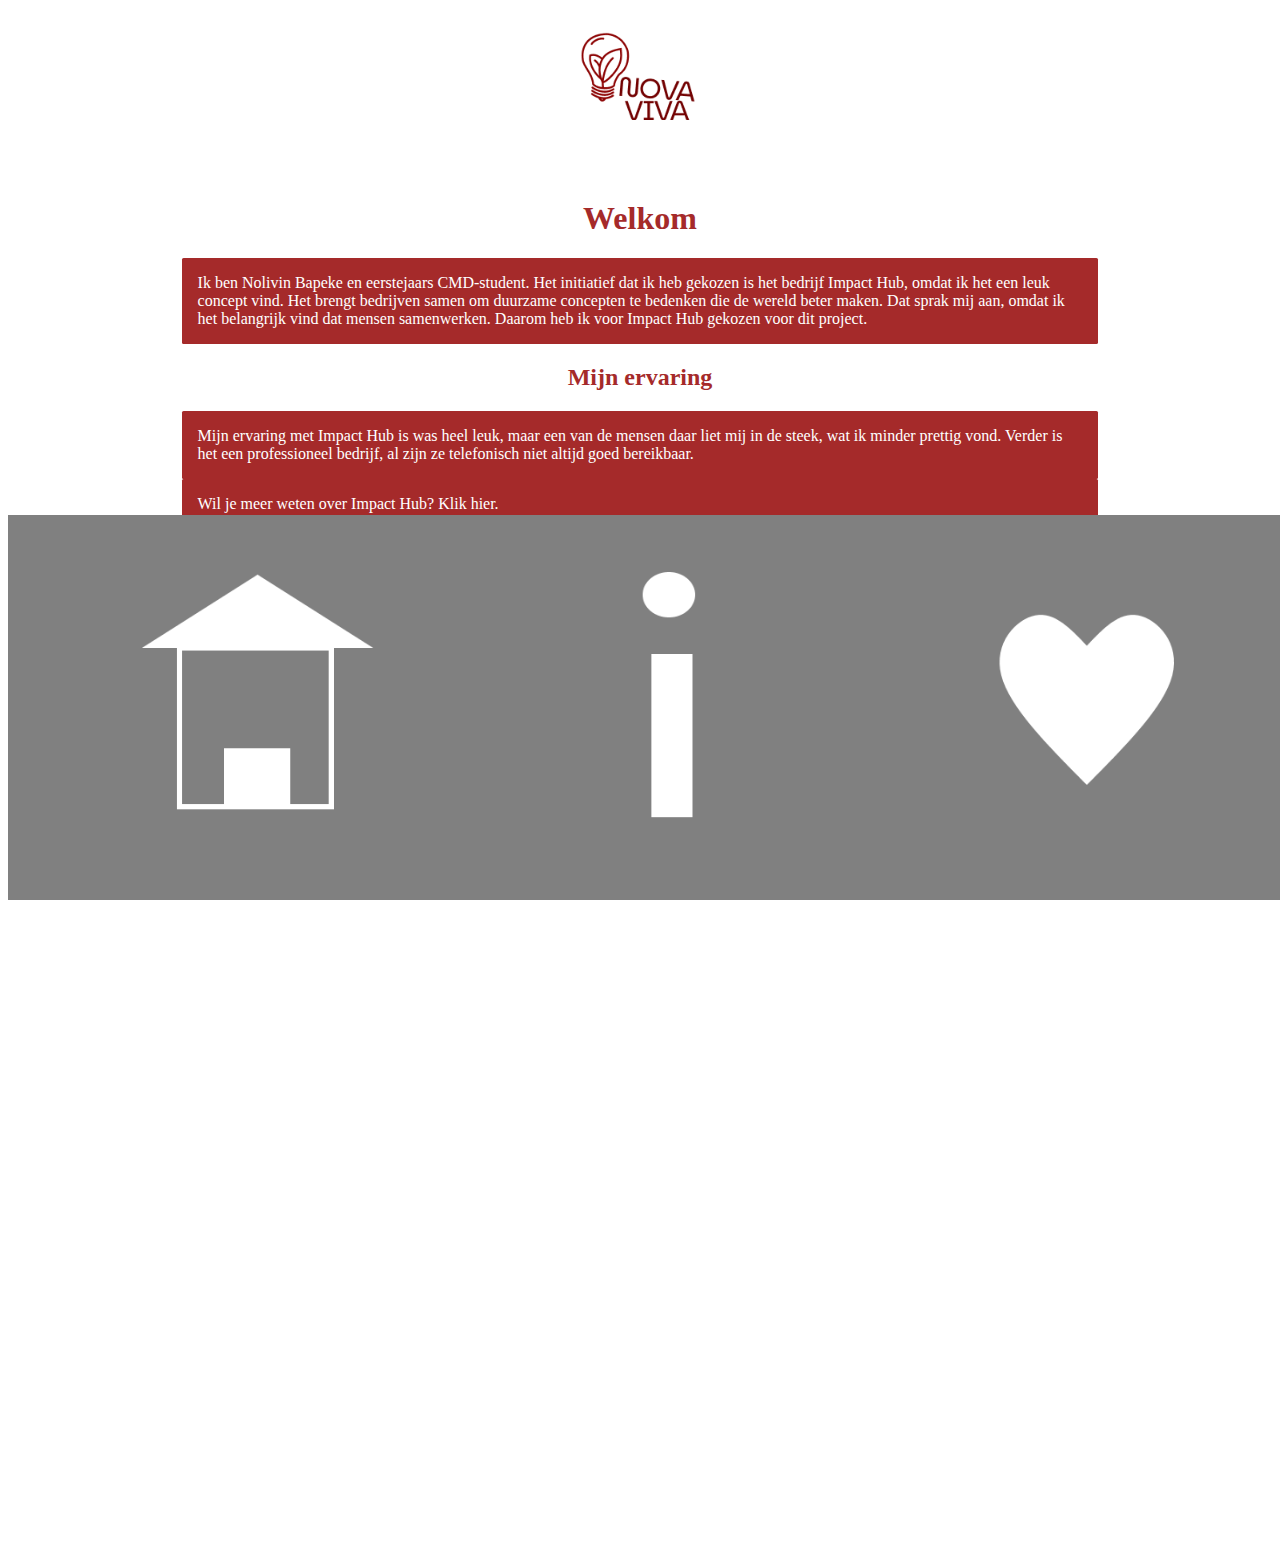
<file: nolivin project duurzaam/nolivin project duurzaam/index.html>
<!DOCTYPE html>
<html lang="en">
<head>
    <meta charset="UTF-8">
    <meta name="viewport" content="width=device-width, initial-scale=1.0">
    <link rel="stylesheet" href="css/style.css">
    <title>Document</title>
</head>

<body>
    <header>
      
        <nav>
            <ul>
                <li><a href="index.html"><img src="content/home butoon.png" alt=""></a></li>
                <li><a href="overhun.html"><img src="content/over hun icon.png" alt=""></a></li>
                <li><a href="favoriete.html"><img src="content/hart.png" alt=""></a></li>
            </ul>
        </nav>
        
    </header>
   

   
   
    <main class="index">
        <img src="content/logo_noli.png" alt="" class="logo">
        
        <section>
            <h1>Welkom</h1>
            <p>Ik ben Nolivin Bapeke en eerstejaars CMD-student. Het initiatief dat ik heb gekozen is het bedrijf Impact Hub, omdat ik het een leuk concept vind. Het brengt bedrijven samen om duurzame concepten te bedenken die de wereld beter maken. Dat sprak mij aan, omdat ik het belangrijk vind dat mensen samenwerken. Daarom heb ik voor Impact Hub gekozen voor dit project.</p>
    
            <h2>Mijn ervaring</h2>
            <p>Mijn ervaring met Impact Hub is was heel leuk, maar een van de mensen daar liet mij in de steek, wat ik minder prettig vond. Verder is het een professioneel bedrijf, al zijn ze telefonisch niet altijd goed bereikbaar.</p>
    
            <p>Wil je meer weten over Impact Hub? Klik hier.</p>
        </section>
    </main>
    
</body>
</html>
</file>
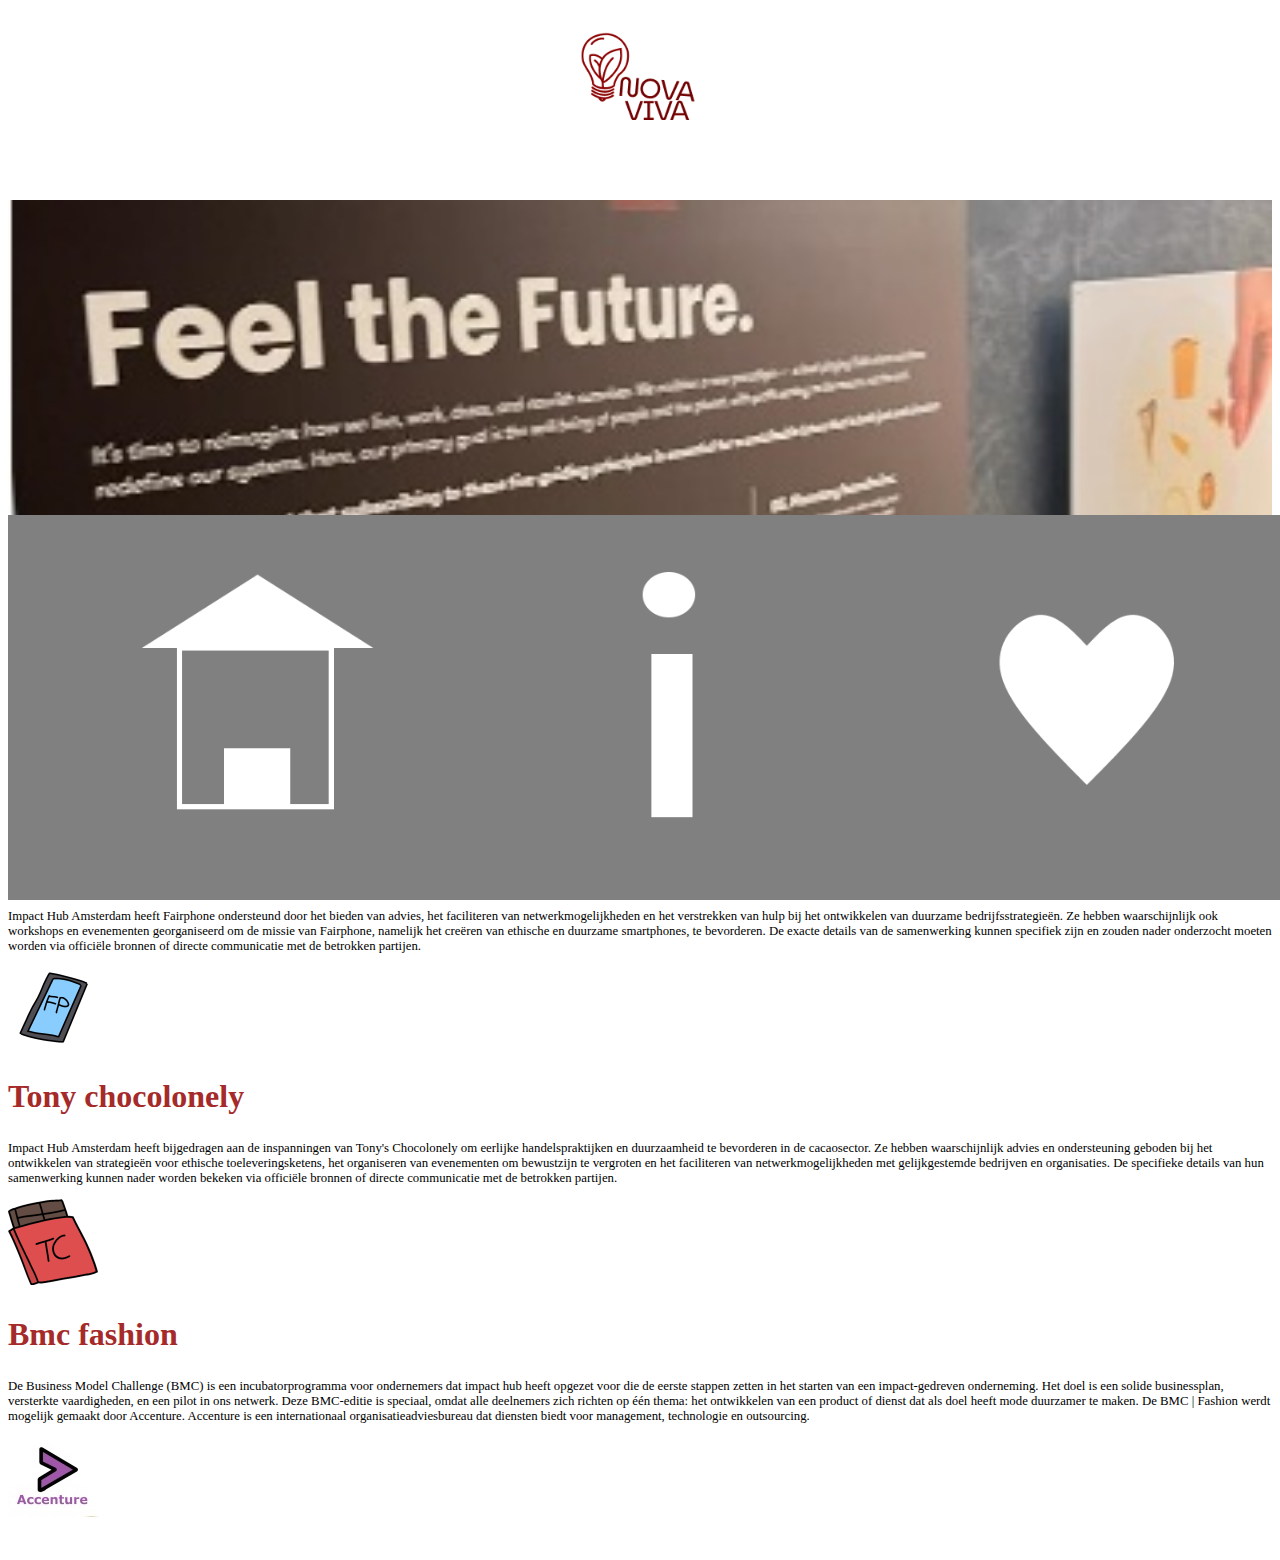
<file: nolivin project duurzaam/nolivin project duurzaam/favoriete.html>
<!DOCTYPE html>
<html lang="nl">

<head>
    <meta charset="UTF-8">
    <meta name="viewport" content="width=device-width, initial-scale=1.0">
    <link rel="stylesheet" href="css/style.css">
    <title>Document</title>
</head>

<body>

    <header>
      
        <nav>
            <ul>
                <li><a href="index.html"><img src="content/home butoon.png" alt=""></a></li>
                <li><a href="overhun.html"><img src="content/over hun icon.png" alt=""></a></li>
                <li><a href="favoriete.html"><img src="content/hart.png" alt=""></a></li>
            </ul>
        </nav>
        
    </header>





    <main class="favoriete">

        <img src="content/logo_noli.png" alt="" class="logo">

        <section>
            <h1> Favoriete projecten </h1>
            <img src="content/banner_avoriete.jpg" alt="banner">
        </section>
        <section>



            <div>
                <h2>Fairphone</h2>

                <p>Impact Hub Amsterdam heeft Fairphone ondersteund door het bieden van advies, het faciliteren van
                    netwerkmogelijkheden en het verstrekken van hulp bij het ontwikkelen van duurzame
                    bedrijfsstrategieën. Ze hebben waarschijnlijk ook workshops en evenementen georganiseerd om de
                    missie van Fairphone, namelijk het creëren van ethische en duurzame smartphones, te bevorderen. De
                    exacte details van de samenwerking kunnen specifiek zijn en zouden nader onderzocht moeten worden
                    via officiële bronnen of directe communicatie met de betrokken partijen.</p>
<img src="content/fair_logo.png" alt="fair">
            </div>
           
        </section>

        <section>
            <div>
                <h2>Tony chocolonely</h2>
                <p>Impact Hub Amsterdam heeft bijgedragen aan de inspanningen van Tony's Chocolonely om eerlijke
                    handelspraktijken en duurzaamheid te bevorderen in de cacaosector.
                    Ze hebben waarschijnlijk advies en ondersteuning geboden bij het ontwikkelen van strategieën voor
                    ethische toeleveringsketens, het organiseren van evenementen om bewustzijn te vergroten en het
                    faciliteren van netwerkmogelijkheden met gelijkgestemde bedrijven en organisaties.
                    De specifieke details van hun samenwerking kunnen nader worden bekeken via officiële bronnen of
                    directe communicatie met de betrokken partijen.
                </p>

 <img src="content/tony_logo.png" alt="tony">           
                 
            </div>
           

        </section>

        <section>
            <div>
                <h2>Bmc fashion </h2>
                <p> De Business Model Challenge (BMC) is een incubatorprogramma voor ondernemers dat impact hub heeft
                    opgezet voor die de eerste stappen zetten in het starten van een impact-gedreven onderneming. Het
                    doel is een solide businessplan, versterkte vaardigheden, en een pilot in ons netwerk. Deze
                    BMC-editie is speciaal, omdat alle deelnemers zich richten op één thema: het ontwikkelen van een
                    product of dienst dat als doel heeft mode duurzamer te maken. De BMC | Fashion werdt mogelijk
                    gemaakt door Accenture. Accenture is een internationaal organisatieadviesbureau dat diensten biedt
                    voor management, technologie en outsourcing.</p>
    <img src="content/fashion_logo.jpg" alt="fashion">
                </div>
           
        </section>




    </main>

</body>

</html>
</file>
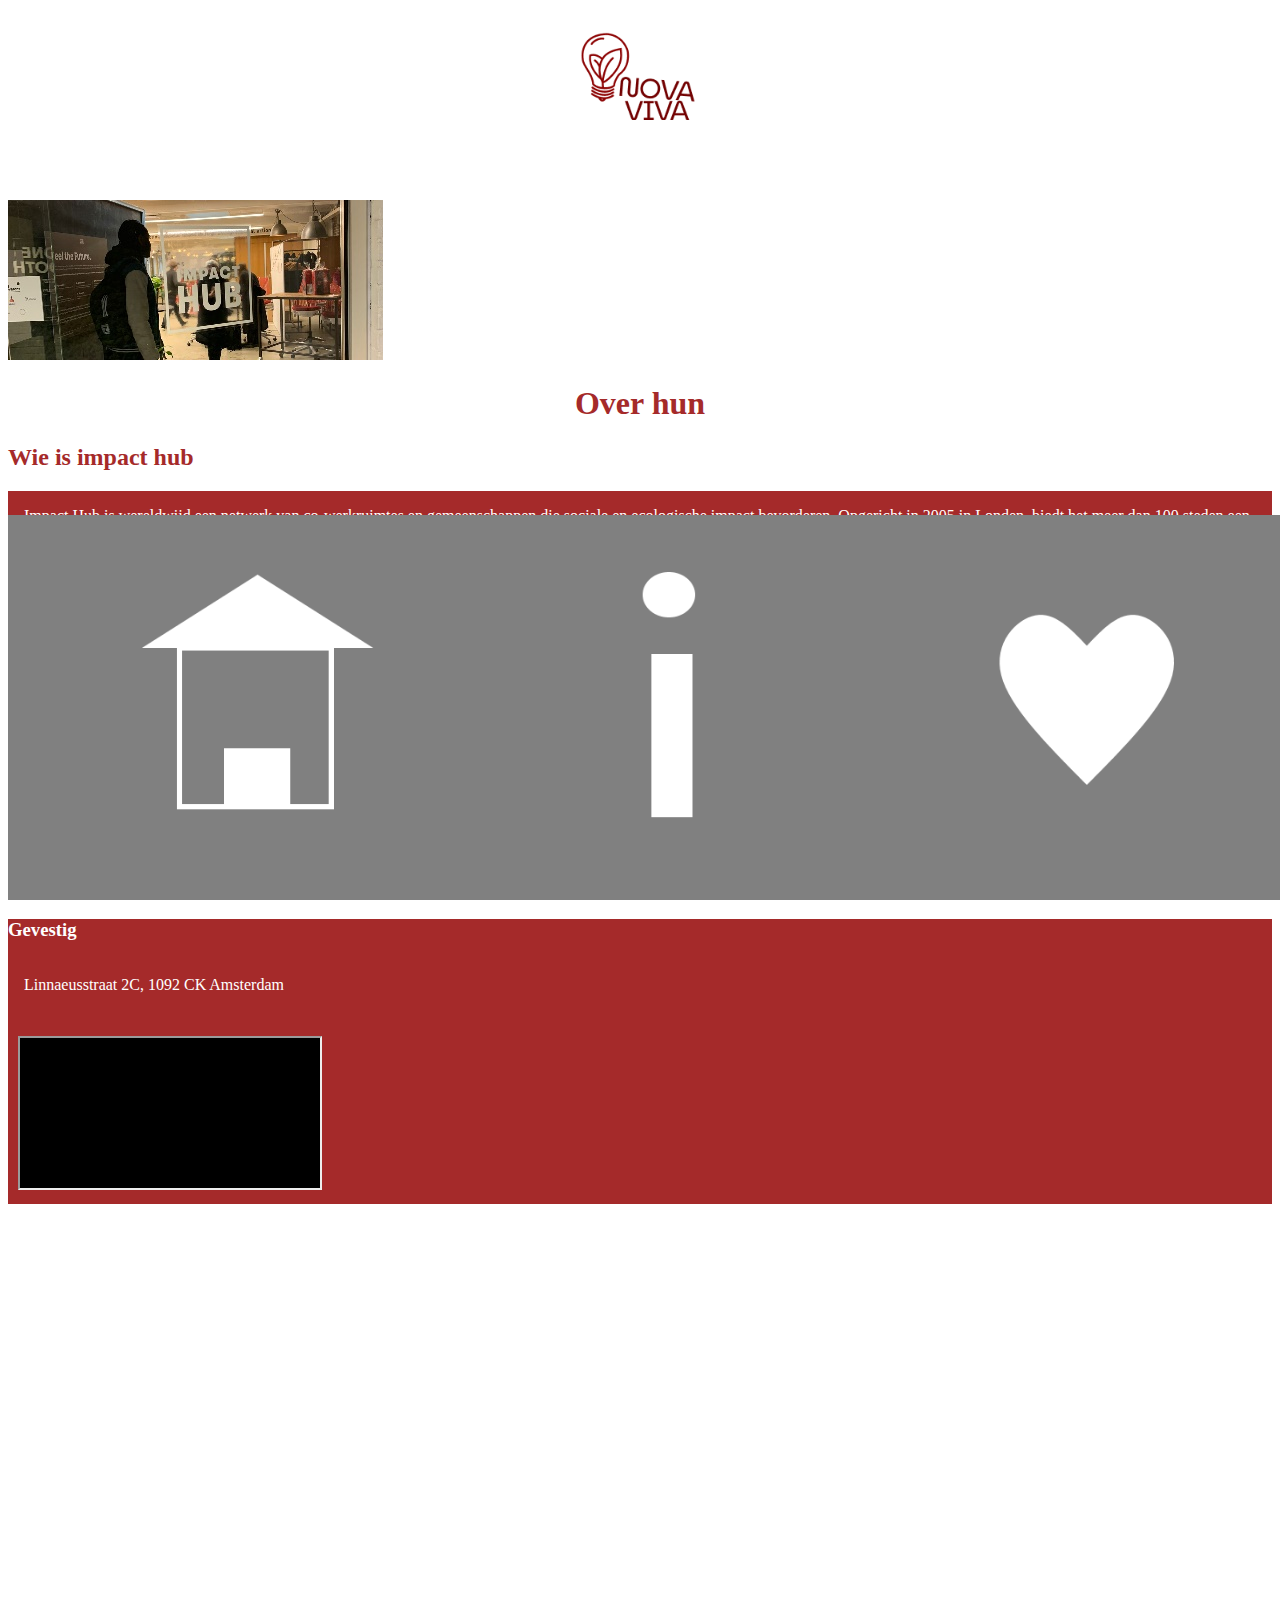
<file: nolivin project duurzaam/nolivin project duurzaam/overhun.html>
<!DOCTYPE html>
<html lang="nl">

<head>
    <meta charset="UTF-8">
    <meta name="viewport" content="width=device-width, initial-scale=1.0">
    <link rel="stylesheet" href="css/style.css">
    <title>Document</title>
</head>

<body>

    <header>
        <img src="content/logo_noli.png" alt="" class="logo">
        <nav>
            <ul>
                <li><a href="index.html"><img src="content/home butoon.png" alt=""></a></li>
                <li><a href="overhun.html"><img src="content/over hun icon.png" alt=""></a></li>
                <li><a href="favoriete.html"><img src="content/hart.png" alt=""></a></li>
            </ul>
        </nav>

    </header>



    <img src="content/banner.jpg" alt="">

    <main class="over">

        <h1>Over hun</h1>
        <section>

            <h2>Wie is impact hub</h2>

            <p>Impact Hub is wereldwijd een netwerk van co-werkruimtes en gemeenschappen die sociale en ecologische
                impact
                bevorderen.
                Opgericht in 2005 in Londen, biedt het meer dan 100 steden een fysieke werkplek en een platform voor
                sociale
                innovatie. Ze organiseren evenementen en programma's gericht op duurzaamheid en sociale
                rechtvaardigheid.
                Als een hub voor creativiteit en samenwerking ondersteunt Impact Hub ondernemers bij het ontwikkelen van
                positieve initiatieven.
                Het netwerk brengt impactgerichte individuen en organisaties samen,
                fungeert als katalysator voor verandering en biedt de nodige middelen en ondersteuning voor een betere
                wereld.
            </p>

        </section>

        <section>
            <h2>Impact hub duurzaamheid</h2>

            <p>Impact Hub is duurzaam omdat het een gemeenschap van ondernemers en professionals samenbrengt die zich
                inzetten voor positieve verandering. De focus ligt op het creëren van innovatieve oplossingen voor
                maatschappelijke en milieuproblemen.
                Het stimuleert samenwerking en kennisdeling,waardoor duurzame projecten kunnen gedijen. Bovendien biedt
                het een inspirerende omgeving die sociale
                ondernemingen ondersteunt en duurzaamheid bevordert.
            </p>

          

            <h2>Impact hub netwerk</h2>

            <p> Impact Hub heeft een indrukwekkend wereldwijd netwerk van hubs verspreid over verschillende steden en
                landen. Naast hun aanwezigheid in Amsterdam zijn er Impact Hub-locaties over de hele wereld.
                Dit internationale netwerk
                geef ondernemers de mogelijkheid om wereldwijde connecties te leggen, kennis uit
                te wisselen en samen te werken aan duurzame oplossingen.
                De grote diversiteit van locaties draagt bij aan
                een fijne mix van perspectieven en benaderingen, waardoor het ecosysteem van Impact Hub bloeit op zowel
                lokale als mondiale schaal.

            </p>
        </section>

        <section>
            <h3>Gevestig</h3>

            <p>Linnaeusstraat 2C, 1092 CK Amsterdam</p>
            <iframe
                src="https://www.google.com/maps/embed?pb=!1m18!1m12!1m3!1d2436.442771805417!2d4.9219545!3d52.362390999999995!2m3!1f0!2f0!3f0!3m2!1i1024!2i768!4f13.1!3m3!1m2!1s0x47c609d00a861501%3A0xe588d9d90e632eae!2sImpact%20Hub%20Amsterdam!5e0!3m2!1snl!2snl!4v1706208152933!5m2!1snl!2snl"
                allowfullscreen="" loading="lazy" referrerpolicy="no-referrer-when-downgrade"></iframe>
        </section>




    </main>

</body>

</html>
</file>
<file: nolivin project duurzaam/nolivin project duurzaam/css/style.css>
nav {
    background-color: gray;
    width: 100vw;
    display: flex;
    justify-content: center;
    align-items: center;
    position: fixed;
    bottom: 0;
}

header nav ul {
    list-style: none;
    display: flex;
    text-align: center;
}
header nav ul li {
    margin-left: 2em;
    margin-right: 2em;
}

nav a {
    color: white;
    text-decoration: none;
    font-size: 0.9em; 
    font-family: 'Franklin Gothic Medium', 'Arial Narrow', Arial, sans-serif;
}

nav img {
    width: 100%;
}

body {
    background-color: white;
}

main {
    height: 95em;
}

p {
    font-family: inherit;
}

h1 {
    font-family: inherit;
}

h2 {
    font-family: inherit;
}



/* ----------------index  -----------------*/

.index p {
    font-size: 1em;
    width: 70%;
    color: white;
    border-radius: 0.1em;
    background-color:brown;
    margin: auto;
    padding-left: 1em;
    padding-top: 1em;
    padding-bottom: 1em;
    padding-right: 1em;
    font-size: 100%;
}

.index h1 {
    text-align: center;
    color: brown;

}

.index h2 {
    text-align: center;
    color: brown;
}

.logo {
    display: block;
    margin: 0 auto; /* Centraal plaatsen */
    width: 120px; /* Pas de breedte van de afbeelding aan */
    height: auto; /* Zorg dat de hoogte automatisch schaalt */
    margin-bottom: 5em;
    margin-top: 2em;
}











/* ----------------favoriete -----------------*/
.favoriete h1 {
    text-align: center;
    color: brown;
    margin-left: 3em;
    margin-right: 3em;
}

.favoriete h2 {
     font-size: 2em;
    color: brown;
    
}
.favoriete div {
    font-size: 1em;
    
}
    
.favoriete section {
    display: flex;
    flex-direction: column-reverse;
    
}

.favoriete div img {
 align-items: center;
 
}
.favoriete p {
font-size: 0.8em;


}






/* ----------------OVER HUN -----------------*/




 .over h1 {
    text-align: center;
    color: brown;
    
    margin-left: 3em;
    margin-right: 3em;
}
.over h2 {
    
    color: brown;
    font-size: 1.5em;
}

.over p {
    font-size: 1em;
    background-color: brown;
    color: white;
    padding-left: 1em;
    padding-top: 1em;
    padding-bottom: 1em;
    padding-right: 1em;
    
}

.over section:nth-of-type(3) {
    background-color: brown;
    color: white;
}

.over iframe{ 
    margin: 10px;
    background-color: black;

}

.over img {
    width: 300px;
}
</file>
